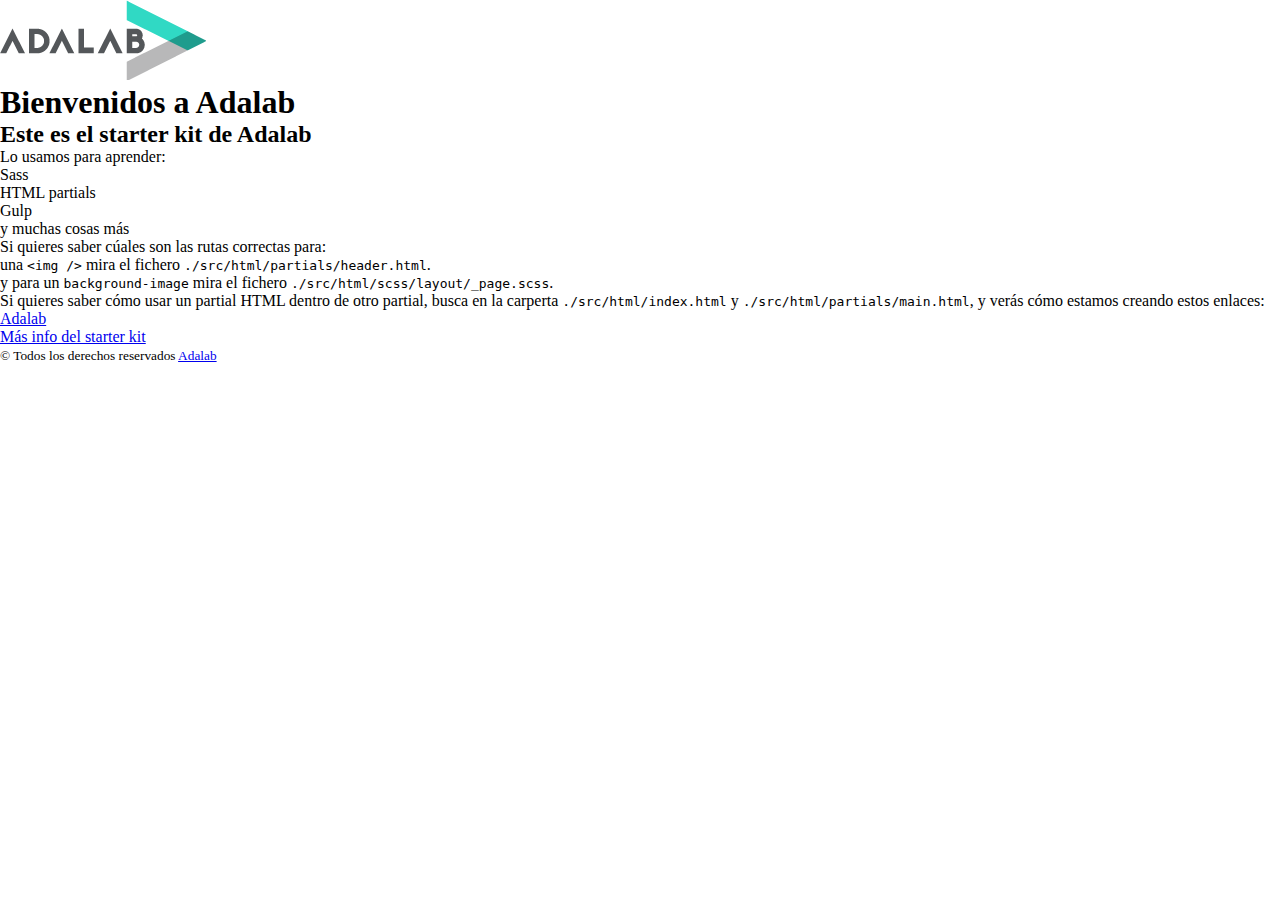
<file: docs/index.html>
<!DOCTYPE html>
<html lang="es">

<head>
  <meta charset="UTF-8" />
  <meta name="viewport" content="width=device-width, initial-scale=1" />
  <title>Adalab Web Starter Kit</title>
  <link href="https://fonts.googleapis.com/css?family=Roboto&display=swap" rel="stylesheet" />
  <link rel="stylesheet" href="./assets/css/main.css" />
  <link rel="icon" href="./assets/images/favicon.png" />
</head>

<body>
  <div class="page">
    <header class="page__header">
      <img src="./assets/images/logo-adalab.png" alt="Adalab">
      <h1>Bienvenidos a Adalab</h1>
    </header>

    <main class="page__main">
      <h2>Este es el starter kit de Adalab</h2>
      <p>Lo usamos para aprender:</p>
      <ul class="main__list">
        <li>Sass</li>
        <li>HTML partials</li>
        <li>Gulp</li>
        <li>y muchas cosas más</li>
      </ul>
      <p>Si quieres saber cúales son las rutas correctas para:</p>
      <ul class="main__list">
        <li>
          una <code class="code">&lt;img /&gt;</code> mira el fichero
          <code class="code">./src/html/partials/header.html</code>.
        </li>
        <li>
          y para un <code class="code">background-image</code> mira el fichero
          <code class="code">./src/html/scss/layout/_page.scss</code>.
        </li>
      </ul>
      <p>
        Si quieres saber cómo usar un partial HTML dentro de otro partial, busca en la carperta
        <code class="code">./src/html/index.html</code> y
        <code class="code">./src/html/partials/main.html</code>, y verás cómo estamos creando estos
        enlaces:
      </p>
      <ul class="main__list">
        <li>
          <a class="link__adalab" href="https://adalab.es">Adalab</a>

        </li>
        <li>
          <a class="" href="./more-info.html">Más info del starter kit</a>

        </li>
      </ul>
    </main>

    <footer class="page__footer">
      <small>
        &copy; Todos los derechos reservados
        <a class="link__adalab" href="https://adalab.es">Adalab</a>

      </small>
    </footer>

  </div>

</body>

</html>
</file>
<file: docs/assets/css/main.css>
*{margin:0;padding:0;box-sizing:border-box}.header{background-image:url("../images/cover.jpg");background-position:center;height:100vh;background-size:cover;display:flex;flex-direction:column;justify-content:flex-end;align-items:center;text-align:center;color:#fff}.header__nav--menu{position:fixed;top:0;left:0;background-color:#0271bc;width:44px;height:44px;padding:14px;z-index:99}.header__img{background-color:#fff;padding:18px 12px 15.3px 13px;border-radius:22.5px;margin:45px 0px 53px 0px}@media all and (min-width: 768px){.header__img{margin-bottom:45px}}@media all and (min-width: 1280px){.header__img{margin-bottom:13px}}.header__tittle{text-transform:uppercase;font-family:"Roboto Slab",serif;font-size:42px;width:290px;line-height:1.31;text-shadow:0 2px 3px rgba(0,0,0,0.2);margin:0px 0px 10px 0px}@media all and (min-width: 768px){.header__tittle{font-size:80px;width:690px;margin:0px 0px 20px 0px}}@media all and (min-width: 1280px){.header__tittle{font-size:100px;line-height:1.32;width:730px;margin:0px 0px 0px 0px}}.header__subtittle{font-family:"Roboto",sans-serif;font-size:16px;font-weight:normal;margin:0px 15px 0px 15px}@media all and (min-width: 768px){.header__subtittle{font-size:24px}}@media all and (min-width: 1280px){.header__subtittle{font-size:24px;margin:0px 0px 0px 0px;padding-top:10px}}.header__subtittle:first-letter{text-transform:uppercase}.icon{position:relative}.icon__footer{background-color:#fff;border-radius:22.5px;padding:11px 12.4px 10px 12px;position:absolute;left:calc(50% - 20px);top:-20px;display:flex;justify-content:center;align-items:center;-webkit-animation-name:arrow;animation-name:arrow;-webkit-animation-duration:5s;animation-duration:5s;-webkit-animation-iteration-count:1;animation-iteration-count:1;-webkit-animation-delay:4s;animation-delay:4s}@-webkit-keyframes arrow{from{opacity:0;transform:scale(2) rotate(-150deg)}to{opacity:1;transform:scale(1)}}@keyframes arrow{from{opacity:0;transform:scale(2) rotate(-150deg)}to{opacity:1;transform:scale(1)}}.icon__footer:hover{-webkit-filter:opacity(0.5);filter:opacity(0.5)}.footer{background-color:#304268;color:#fff;display:flex;flex-direction:column;justify-content:center;align-items:center;text-transform:uppercase;font-family:"Roboto",sans-serif;text-align:center}@media all and (min-width: 768px){.footer{flex-direction:row;justify-content:space-between;align-items:flex-start}}.footer__list{margin-top:37px;margin-bottom:30px}@media all and (min-width: 768px){.footer__list{margin-top:45px;margin-right:30px;margin-bottom:45px;text-align:left}}.footer__list--link{margin:0px 53px 0px 54px;list-style:none;color:#fff;line-height:1.88;font-size:16px}.footer__list--item{list-style:none;text-decoration:none;color:#fff}@media all and (min-width: 768px){.footer__category{margin-top:45px;margin-right:39px;margin-bottom:105px;text-align:left}}@media all and (min-width: 1280px){.footer__category{margin-right:370px}}.footer__category--link{margin:0px 53px 0px 54px;list-style:none;color:#fff;line-height:1.88;font-size:16px}.footer__category--item{list-style:none;text-decoration:none;color:#fff}.footer__details{display:flex;flex-direction:column}@media all and (min-width: 768px){.footer__details{order:-1;margin-top:45px;margin-left:39px}}@media all and (min-width: 1280px){.footer__details{margin-left:370px}}.footer__details--copy{font-size:14px;margin:30px 51px 0px 52px;height:30px}@media all and (min-width: 768px){.footer__details--copy{margin:0px;text-align:left}}.footer__details--welove{text-transform:lowercase;font-size:14px;margin:0px 15px 45px 15px}@media all and (min-width: 768px){.footer__details--welove{text-align:left;margin:0px}}.footer__details--weloveheart{color:#f26002}.section1{margin:30px 15px 0px 15px;background-color:#fff;text-transform:capitalize;line-height:30px}@media all and (min-width: 768px){.section1{margin-right:39px;margin-left:39px}}@media all and (min-width: 1280px){.section1{margin-right:275px;margin-left:275px}}.section1__tips{font-family:"Roboto",sans-serif;font-weight:normal;font-size:14px;color:#8ccbea;margin:0px 215px 1px 0px;width:90px}@media all and (min-width: 1280px){.section1__tips{font-size:16px;width:360px}}.section1__tittle{font-family:"Roboto Slab",serif;font-size:24px;margin:0px 0px 15px 0px}@media all and (min-width: 768px){.section1__tittle{font-size:26px;margin:0px 0px 30px 0px}}@media all and (min-width: 1280px){.section1__tittle{font-size:32px;margin:0px 0px 30px 0px}}.section1__p{text-transform:lowercase;font-family:"Roboto",sans-serif;font-size:18px;color:#4a4a4a;margin:0px 0px 30px 0px}@media all and (min-width: 768px){.section1__p{font-size:20px;width:690px}}@media all and (min-width: 1280px){.section1__p{width:730px}}.section1__p:first-letter{text-transform:uppercase}.section1__button{font-family:"Roboto",sans-serif;text-transform:capitalize;font-weight:500px;font-size:20px;height:45px;margin:0px 0px 45px 0px;padding:0px 26px 0px 26px;color:#f26002;border-radius:22.5px;border:solid 2px #f26002;transition:background-color color border-radius 1s ease}.section1__button:hover{background-color:navajowhite;border-style:solid;border-color:#000;color:oldlace}@media all and (min-width: 768px){.section1__button{margin:0px 0px 60px 0px}}@media all and (min-width: 1280px){.section1__button{width:160px}}.section2{background-color:#eff9ff;display:grid;grid-template-columns:1fr 1fr 1fr}@media all and (min-width: 1280px){.section2{padding-left:81.2px;padding-right:85px}}.section2__tittle{grid-column:1/4;font-family:"Roboto Slab",serif;font-size:24px;font-weight:bold;color:#000;padding-top:30px;margin:0px 15px 45px 15px;text-align:center;text-transform:capitalize}@media all and (min-width: 768px){.section2__tittle{font-size:26px;margin-bottom:14px}}@media all and (min-width: 1280px){.section2__tittle{font-size:32px}}.section2__container{text-align:center;grid-column:1/4;line-height:30px}.section2__container--tittle{font-family:"Roboto Slab",serif;font-size:18px;font-weight:bold}@media all and (min-width: 768px){.section2__container--tittle{font-size:20px}}.section2__container--tittle:first-letter{text-transform:uppercase}.section2__container--p{font-family:"Roboto",sans-serif;font-size:18px;margin:0px 70px 45px 70px}@media all and (min-width: 768px){.section2__container--p{font-size:20px;margin-left:auto;margin-right:auto}}@media all and (min-width: 1280px){.section2__container--p{width:353.8px}}.section2__container--p:first-letter{text-transform:uppercase}.section2__button{grid-column:2/3;font-family:"Roboto",sans-serif;text-transform:capitalize;font-weight:500px;font-size:20px;color:#fff;background-color:#f26002;border-radius:22.5px;border:solid 2px #f26002;margin-bottom:60px;width:184px;padding:10px;transition:background-color font-size 1s ease}.section2__button:hover{background-color:burlywood;font-size:24px}@media all and (min-width: 768px){.section2__button{width:210px;margin-left:auto;margin-right:auto}}@media all and (min-width: 768px){.section2__container1{grid-column:1/2}.section2__container2{grid-column:2/3}.section2__container3{grid-column:3/4}}html{scroll-behavior:smooth}
</file>
